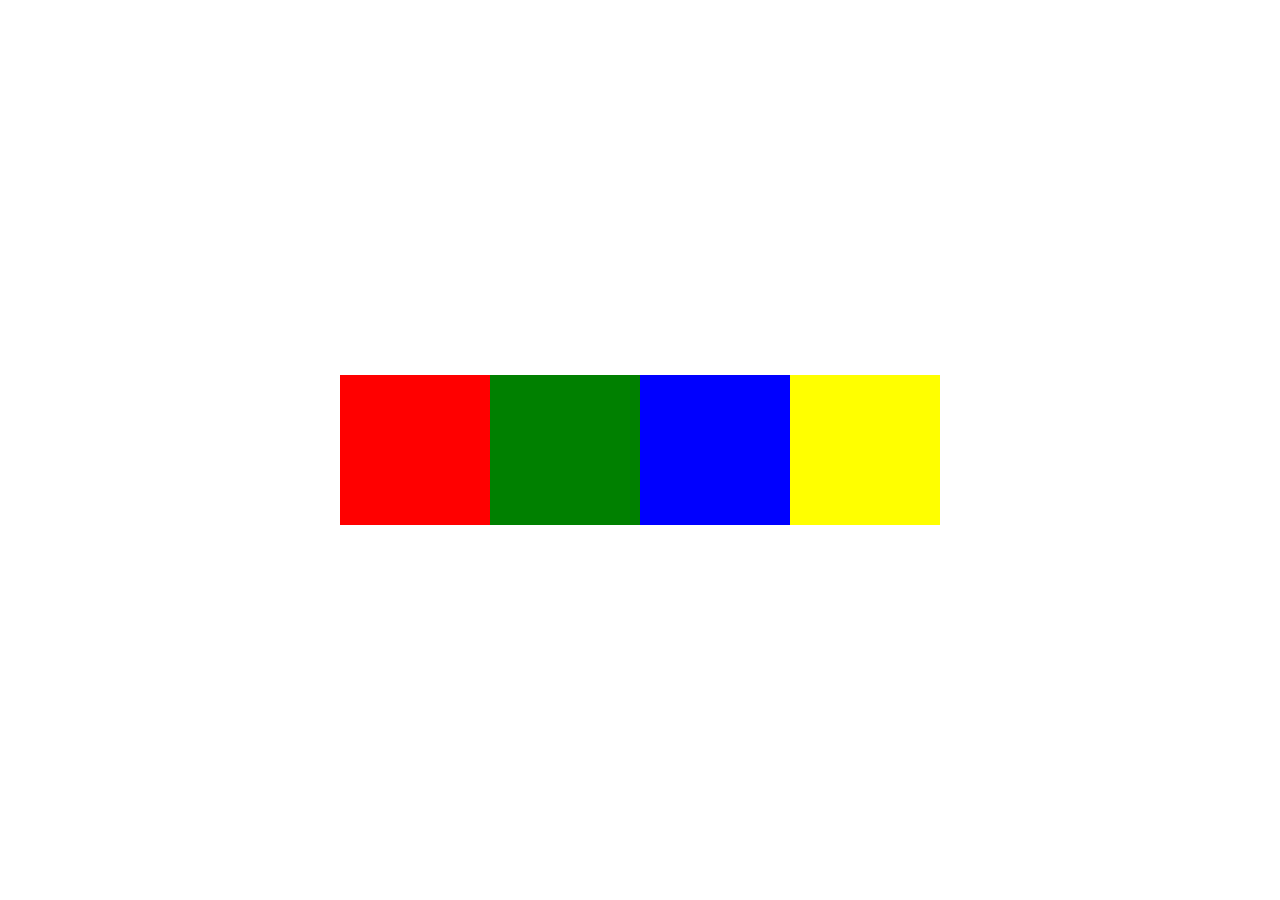
<file: hemovork 9 js mouseEvents/index.html>
<!DOCTYPE html>
<html lang="en">
<head>
	<meta charset="UTF-8">
	<meta http-equiv="X-UA-Compatible" content="IE=edge">
	<meta name="viewport" content="width=device-width, initial-scale=1.0">
	<link rel="stylesheet" href="./style.css">
	<title>JS</title>
</head>
<body>
	
<div class="wrap">
	<div class="box box1" id="box1"></div>
	<div class="box box2" id="box2"></div>
	<div class="box box3" id="box3"></div>
	<div class="box box4" id="box4"></div>

</div>


	<script src="./script.js"></script>
</body>
</html>
</file>
<file: hemovork 9 js mouseEvents/style.css>
*{
	padding: 0;
	margin: 0;
	box-sizing: border-box;
}

.wrap{
	width: 100%;
	height: 100vh;
	display: flex;
	align-items: center;
	justify-content: center;
}
body{
	transition: 1s;
}

.box{
	width: 150px;
	height: 150px;
}
.box1{
	background-color: red;
	transition: 1s;
	cursor: pointer;
}
.box2{
	background-color: green;
	transition: 1s;
	cursor: pointer;

}
.box3{
	transition: 1s;
	background-color: blue;
	cursor: pointer;
}
.box4{
	background-color: yellow;
	transition: 1s;
	cursor: pointer;
}
</file>
